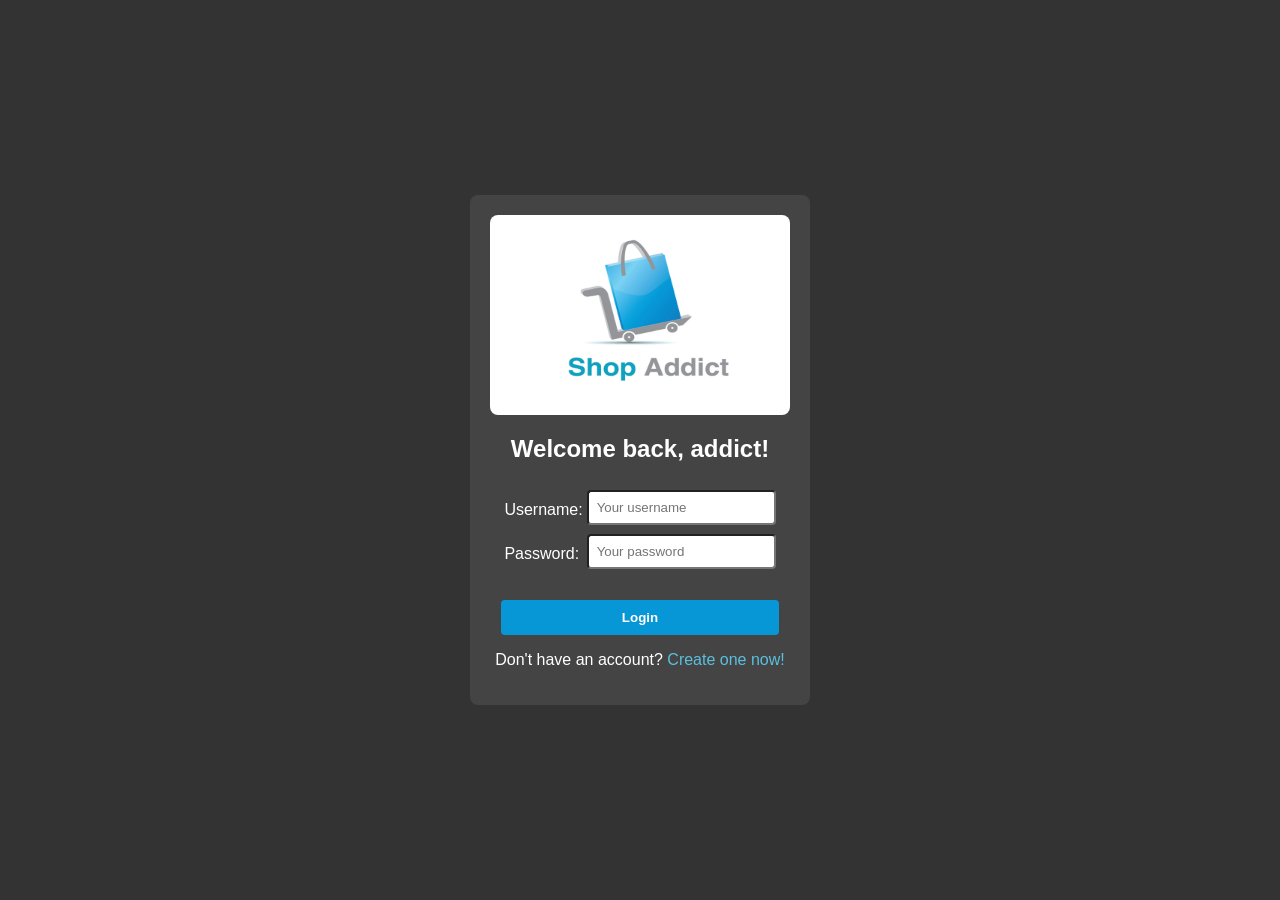
<file: index.html>
<!DOCTYPE html>
<html lang="en">
<head>
    <meta charset="UTF-8">
    <meta name="viewport" content="width=device-width, initial-scale=1.0">
    <link rel="stylesheet" href="styles.css">
    <title>Shop Addict Login</title>
</head>
<body>
<div class="login-container">
    <img src="images/shopaddictlogo.jpg" height="200" width="300">
    <h2>Welcome back, addict!</h2>
    <form id="loginForm">
        <table>
            <tr>
                <td align="right"><label for="username">Username:</label></td>
                <td align="left"><input type="text" id="username" name="username" placeholder="Your username" required></td>
            </tr>
            <tr>
                <td align="right"><label for="password">Password:</label></td>
                <td align="left"><input type="password" id="password" name="password" placeholder="Your password" required></td>
            </tr>
        </table>
        <br>
        <button class="pagebuttons" type="button" onclick="login()" style="font-weight: bold;">Login</button>
    </form>
    <p>Don't have an account? <a href="register.html">Create one now!</a></p>
</div>

<script src="script.js"></script>
</body>
</html>
</file>
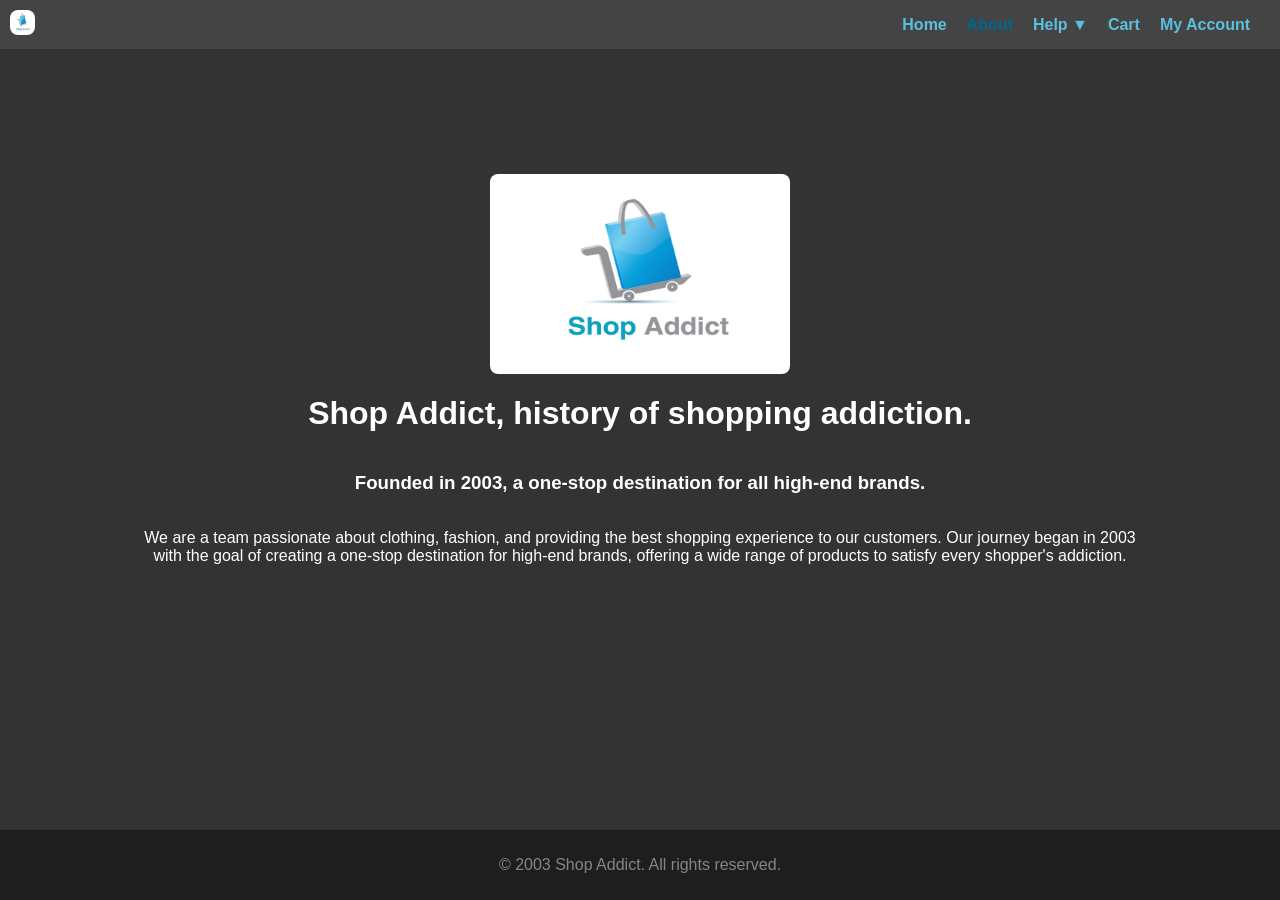
<file: about.html>
<!DOCTYPE html>
<html lang="en">
<head>
    <meta charset="UTF-8">
    <meta name="viewport" content="width=device-width, initial-scale=1.0">
    <link rel="stylesheet" href="styles.css">
    <title>About Shop Addict</title>
</head>
<body>
<nav class="navbar">
    <div class="navbar-left">
        <img src="images/shopaddictlogo.jpg" alt="Shop Addict Logo" width="25" height="25">
    </div>
    <div class="navbar-right">
        <ul>
            <li><a href="store.html">Home</a></li>
            <li><a href="#" style="color: #00668e">About</a></li>
            <li class="submenu">
                <a href="#">Help ▼</a>
                <ul class="help-menu">
                    <li><a href="faq.html">FAQ</a></li>
                    <div class="contactsubmenu">
                        <li class="contact-us-submenu">
                            <a href="#">◀ Contact Us</a>
                            <ul>
                                <li><a href="contactemail.html">Email</a></li>
                                <li><a href="contactphone.html">Phone</a></li>
                                <li><a href="contactlivechat.html">Live Chat</a></li>
                            </ul>
                        </li>
                    </div>
                </ul>
            </li>
            <li><a id="cartnavbar" href="cart.html">Cart</a></li>
            <li><a href="account.html">My Account</a></li>
        </ul>
    </div>
</nav>

<div class="welcome-message">
    <img src="images/shopaddictlogo.jpg" height="200" width="300">
    <h1>Shop Addict, history of shopping addiction.</h1>
    <h3>Founded in 2003, a one-stop destination for all high-end brands.</h3>
    <p>We are a team passionate about clothing, fashion, and providing the best shopping experience to our customers. Our journey began in 2003 with the goal of creating a one-stop destination for high-end brands, offering a wide range of products to satisfy every shopper's addiction.</p>
</div>

<footer>
    <p class="copyright">© 2003 Shop Addict. All rights reserved.</p>
</footer>

<script src="script.js"></script>
</body>
</html>
</file>
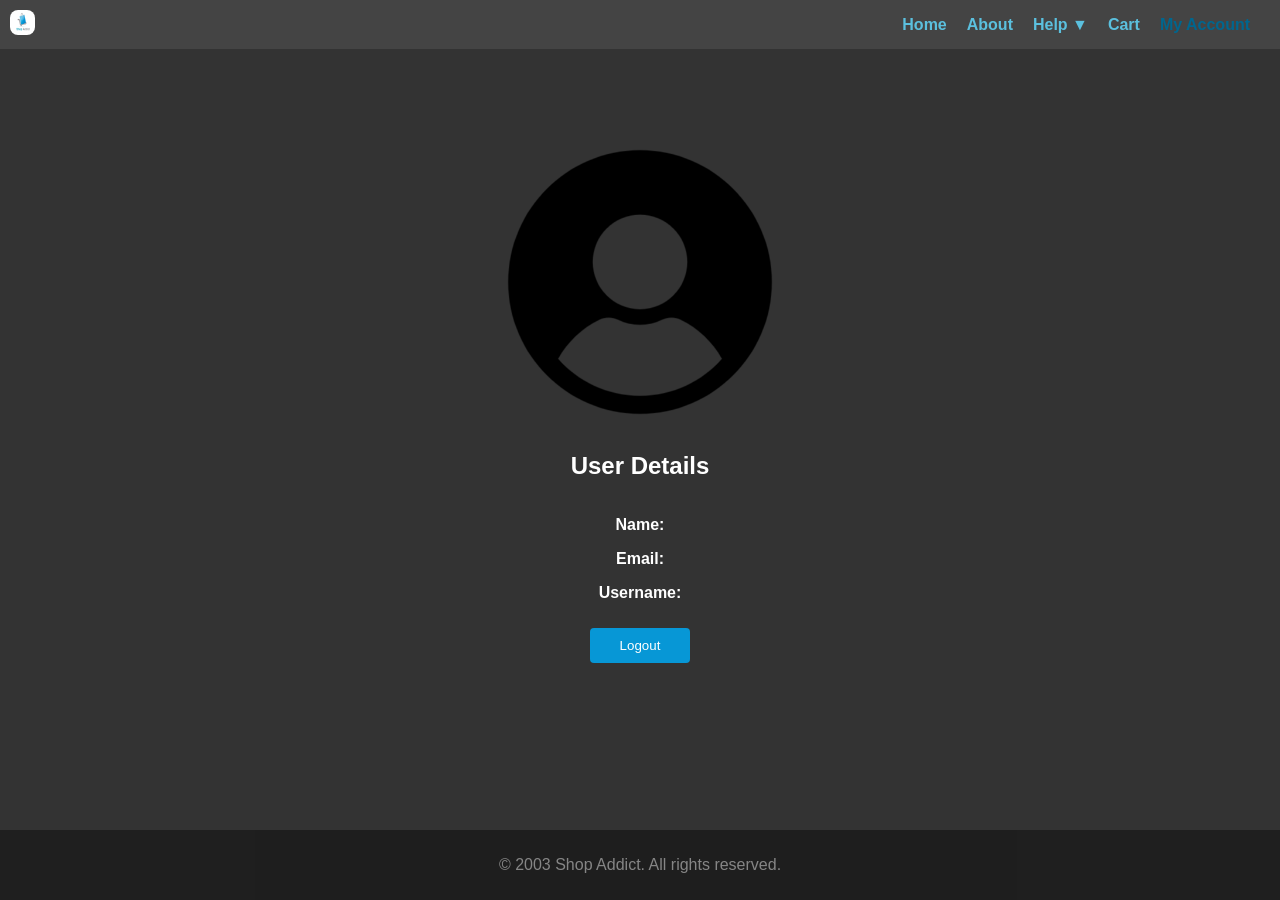
<file: account.html>
<!DOCTYPE html>
<html lang="en">
<head>
    <meta charset="UTF-8">
    <meta name="viewport" content="width=device-width, initial-scale=1.0">
    <link rel="stylesheet" href="styles.css">
    <title>Shop Addict Account</title>
</head>
<body>
<nav class="navbar">
    <div class="navbar-left">
        <img src="images/shopaddictlogo.jpg" alt="Shop Addict Logo" width="25" height="25">
    </div>
    <div class="navbar-right">
        <ul>
            <li><a href="store.html">Home</a></li>
            <li><a href="about.html">About</a></li>
            <li class="submenu">
                <a href="#">Help ▼</a>
                <ul class="help-menu">
                    <li><a href="faq.html">FAQ</a></li>
                    <div class="contactsubmenu">
                        <li class="contact-us-submenu">
                            <a href="#">◀ Contact Us</a>
                            <ul>
                                <li><a href="contactemail.html">Email</a></li>
                                <li><a href="contactphone.html">Phone</a></li>
                                <li><a href="contactlivechat.html">Live Chat</a></li>
                            </ul>
                        </li>
                    </div>
                </ul>
            </li>
            <li><a id="cartnavbar" href="cart.html">Cart</a></li>
            <li><a href="#" style="color: #00668e">My Account</a></li>
        </ul>
    </div>
</nav>

<div class="account-container">
    <img src="images/usericon.png" width="300" height="300">
    <h2>User Details</h2>
    <div class="user-details">
        <p><strong>Name: </strong><span  id="name"></span></p>
        <p><strong>Email: </strong><span id="email"></span></p>
        <p><strong>Username: </strong><span id="username"></span></p>
    </div>

    <button class="logout-button" onclick="logout()" style="width: 100px">Logout</button>
</div>

<footer>
    <p class="copyright">© 2003 Shop Addict. All rights reserved.</p>
</footer>

<script src="script.js"></script>
</body>
</html>
</file>
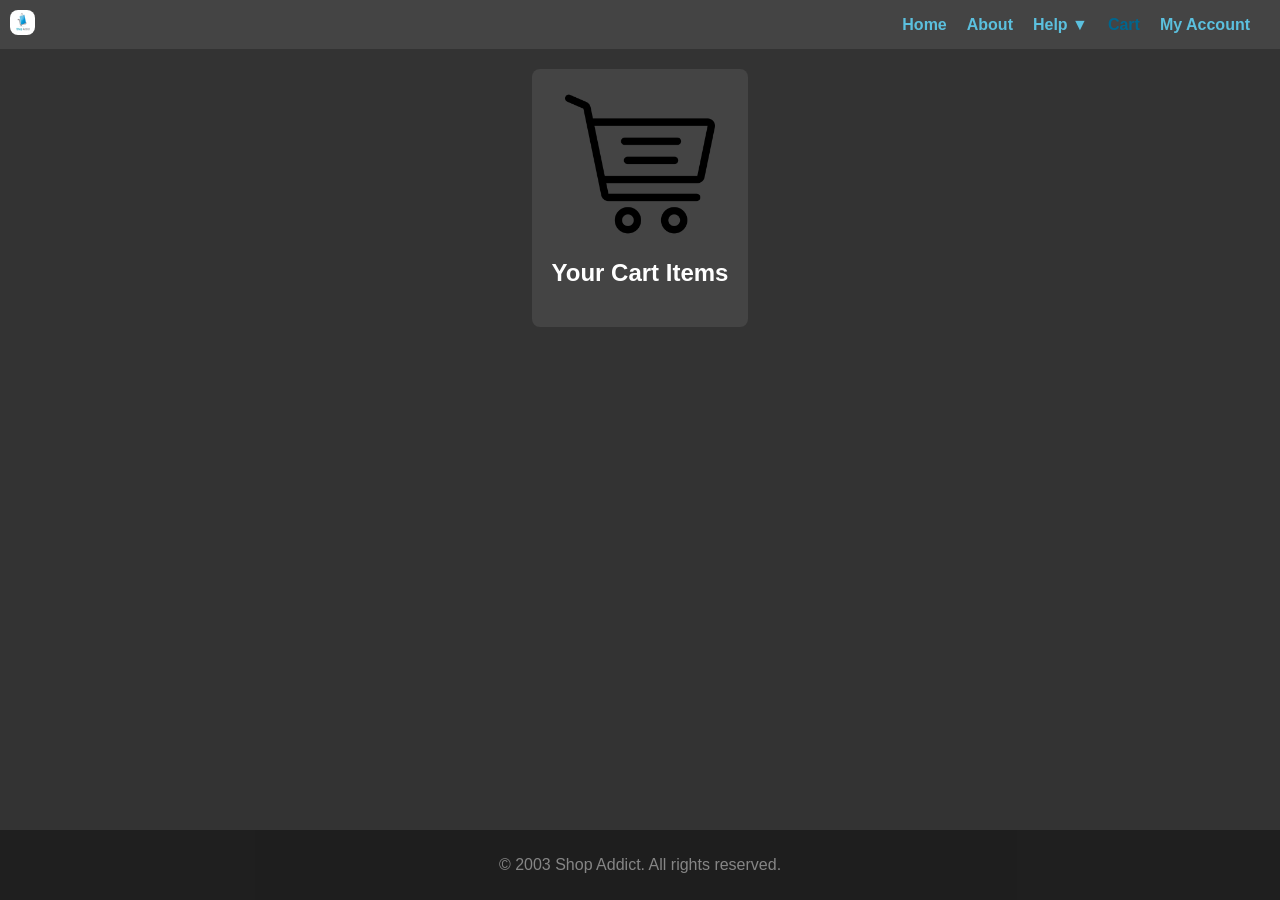
<file: cart.html>
<!DOCTYPE html>
<html lang="en">
<head>
    <meta charset="UTF-8">
    <meta name="viewport" content="width=device-width, initial-scale=1.0">
    <link rel="stylesheet" href="styles.css">
    <title>Shop Addict Cart</title>
</head>
<body>
<nav class="navbar">
    <div class="navbar-left">
        <img src="images/shopaddictlogo.jpg" alt="Shop Addict Logo" width="25" height="25">
    </div>
    <div class="navbar-right">
        <ul>
            <li><a href="store.html">Home</a></li>
            <li><a href="about.html">About</a></li>
            <li class="submenu">
                <a href="#">Help ▼</a>
                <ul class="help-menu">
                    <li><a href="faq.html">FAQ</a></li>
                    <div class="contactsubmenu">
                        <li class="contact-us-submenu">
                            <a href="#">◀ Contact Us</a>
                            <ul>
                                <li><a href="contactemail.html">Email</a></li>
                                <li><a href="contactphone.html">Phone</a></li>
                                <li><a href="contactlivechat.html">Live Chat</a></li>
                            </ul>
                        </li>
                    </div>
                </ul>
            </li>
            <li><a id="cartnavbar" href="#" style="color: #00668e">Cart</a></li>
            <li><a href="account.html">My Account</a></li>
        </ul>
    </div>
</nav>

<div class="cart-container">
    <img src="images/carticoninvisible.png" width="150" height="150">
    <h2>Your Cart Items</h2>
    <div id="cartItems"></div>
</div>

<footer>
    <p class="copyright">© 2003 Shop Addict. All rights reserved.</p>
</footer>

<script src="script.js"></script>
</body>
</html>
</file>
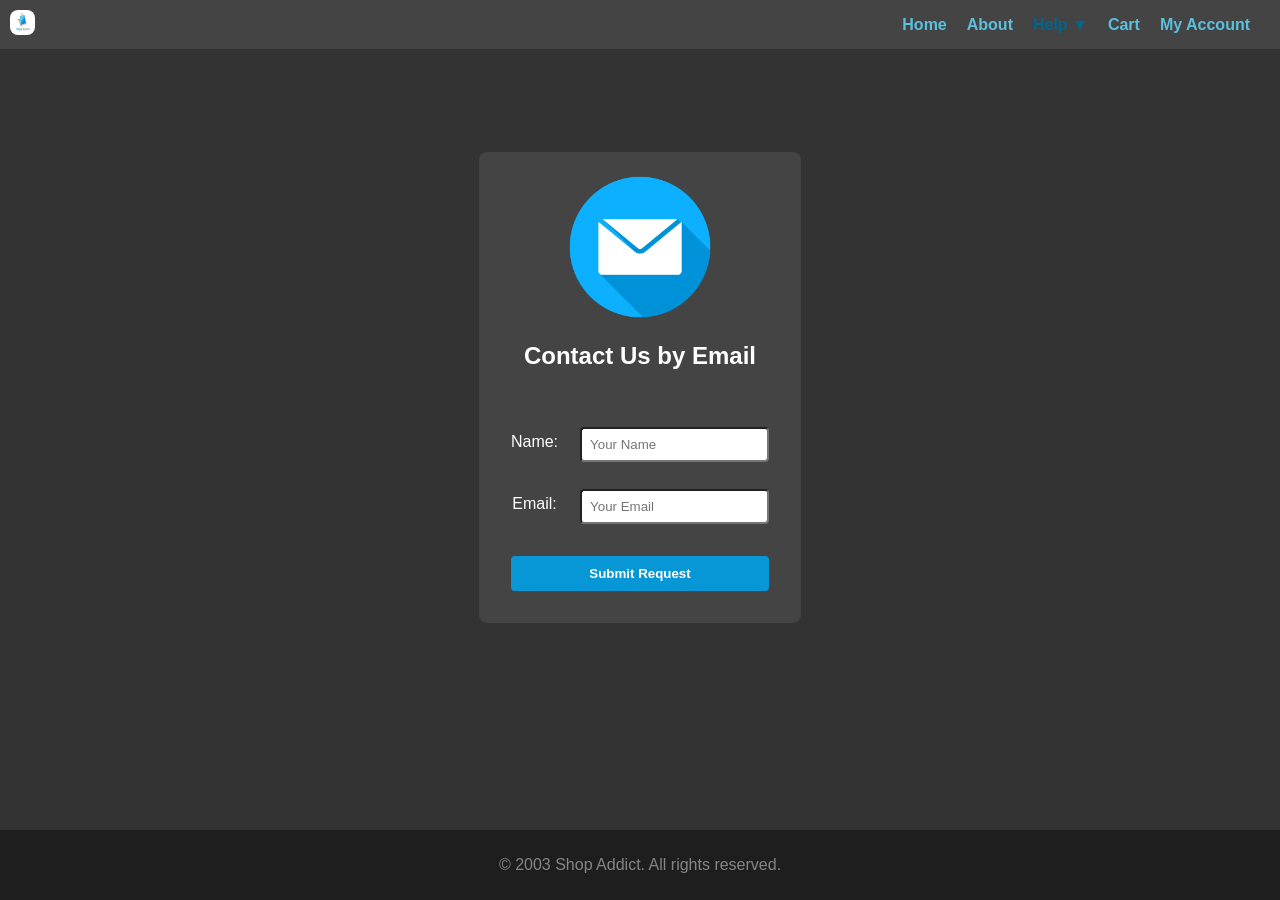
<file: contactemail.html>
<!DOCTYPE html>
<html lang="en">
<head>
    <meta charset="UTF-8">
    <meta name="viewport" content="width=device-width, initial-scale=1.0">
    <link rel="stylesheet" href="styles.css">
    <title>Contact Us - Shop Addict</title>
</head>
<body>
<nav class="navbar">
    <div class="navbar-left">
        <img src="images/shopaddictlogo.jpg" alt="Shop Addict Logo" width="25" height="25">
    </div>
    <div class="navbar-right">
        <ul>
            <li><a href="store.html">Home</a></li>
            <li><a href="about.html">About</a></li>
            <li class="submenu">
                <a href="#" style="color: #00668e">Help ▼</a>
                <ul class="help-menu">
                    <li><a href="faq.html">FAQ</a></li>
                    <div class="contactsubmenu">
                        <li class="contact-us-submenu">
                            <a href="#" style="color: #00668e">◀ Contact Us</a>
                            <ul>
                                <li><a href="#" style="color: #00668e">Email</a></li>
                                <li><a href="contactphone.html">Phone</a></li>
                                <li><a href="contactlivechat.html">Live Chat</a></li>
                            </ul>
                        </li>
                    </div>
                </ul>
            </li>
            <li><a id="cartnavbar" href="cart.html">Cart</a></li>
            <li><a href="account.html">My Account</a></li>
        </ul>
    </div>
</nav>

<div class="contact-container">
    <img src="images/emaillogo.png" width="150" height="150">
    <h2>Contact Us by Email</h2>
    <form class="contact-form">
        <table>
            <tr>
                <td>Name:</td>
                <td><input type="text" id="name" placeholder="Your Name" required></td>
            </tr>
            <tr>
                <td>Email:</td>
                <td><input type="email" id="email" placeholder="Your Email" required></td>
            </tr>
            <tr>
                <td colspan="2">
                    <button id="submitRequest" onclick="submitRequest()">Submit Request</button>
                </td>
            </tr>
        </table>
    </form>
</div>

<footer>
    <p class="copyright">© 2003 Shop Addict. All rights reserved.</p>
</footer>

<script src="script.js"></script>
</body>
</html>
</file>
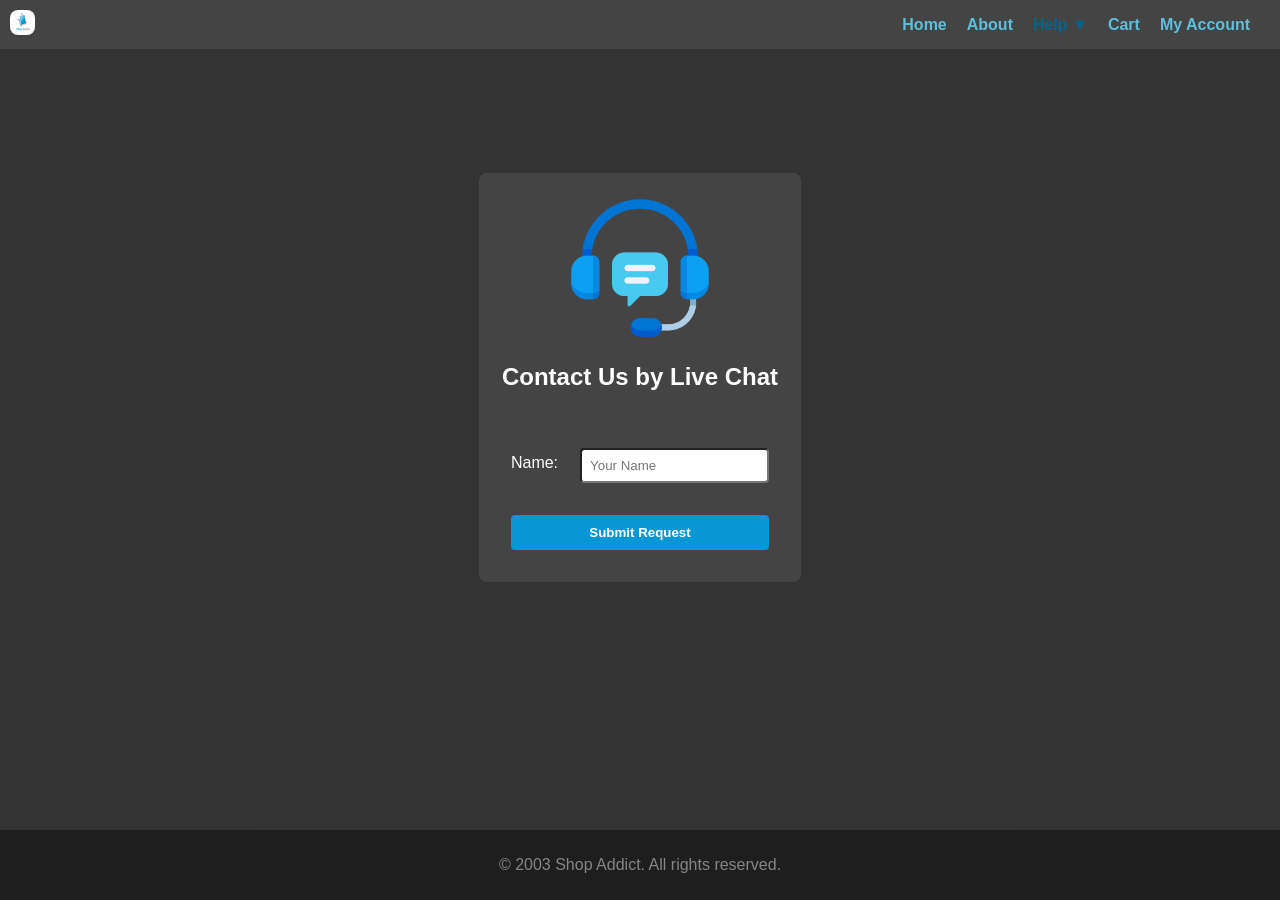
<file: contactlivechat.html>
<!DOCTYPE html>
<html lang="en">
<head>
    <meta charset="UTF-8">
    <meta name="viewport" content="width=device-width, initial-scale=1.0">
    <link rel="stylesheet" href="styles.css">
    <title>Contact Us - Shop Addict</title>
</head>
<body>
<nav class="navbar">
    <div class="navbar-left">
        <img src="images/shopaddictlogo.jpg" alt="Shop Addict Logo" width="25" height="25">
    </div>
    <div class="navbar-right">
        <ul>
            <li><a href="store.html">Home</a></li>
            <li><a href="about.html">About</a></li>
            <li class="submenu">
                <a href="#" style="color: #00668e">Help ▼</a>
                <ul class="help-menu">
                    <li><a href="faq.html">FAQ</a></li>
                    <div class="contactsubmenu">
                        <li class="contact-us-submenu">
                            <a href="#" style="color: #00668e">◀ Contact Us</a>
                            <ul>
                                <li><a href="contactemail.html">Email</a></li>
                                <li><a href="contactphone.html">Phone</a></li>
                                <li><a href="#" style="color: #00668e">Live Chat</a></li>
                            </ul>
                        </li>
                    </div>
                </ul>
            </li>
            <li><a id="cartnavbar" href="cart.html">Cart</a></li>
            <li><a href="account.html">My Account</a></li>
        </ul>
    </div>
</nav>

<div class="contact-container">
    <img src="images/livechatlogoblue.png" width="150" height="150">
    <h2>Contact Us by Live Chat</h2>
    <form class="contact-form">
        <table>
            <tr>
                <td>Name:</td>
                <td><input type="text" id="name" placeholder="Your Name" required></td>
            </tr>
            <tr>
                <td colspan="2">
                    <button id="submitRequest" onclick="submitRequest()">Submit Request</button>
                </td>
            </tr>
        </table>
    </form>
</div>

<footer>
    <p class="copyright">© 2003 Shop Addict. All rights reserved.</p>
</footer>

<script src="script.js"></script>
</body>
</html>
</file>
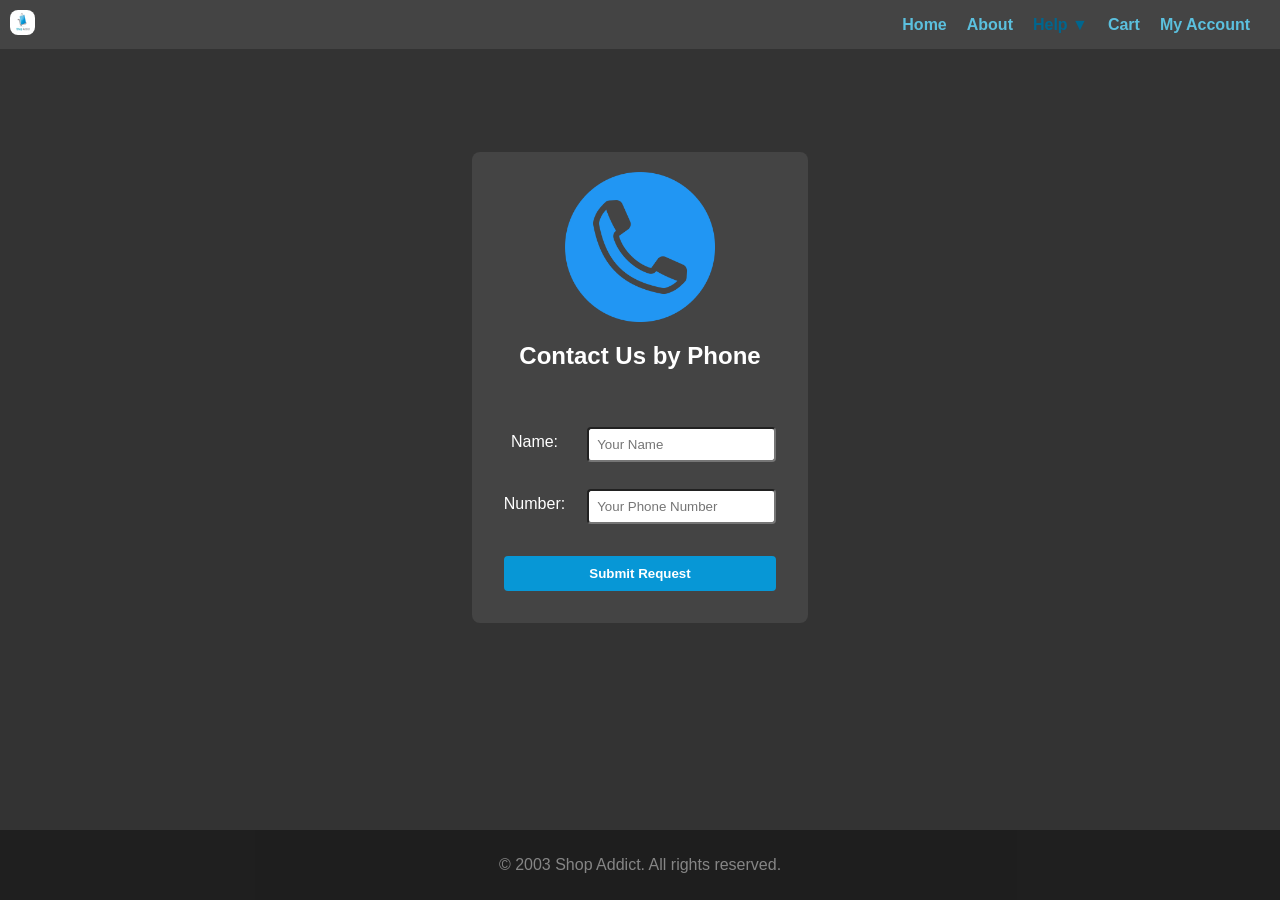
<file: contactphone.html>
<!DOCTYPE html>
<html lang="en">
<head>
    <meta charset="UTF-8">
    <meta name="viewport" content="width=device-width, initial-scale=1.0">
    <link rel="stylesheet" href="styles.css">
    <title>Contact Us - Shop Addict</title>
</head>
<body>
<nav class="navbar">
    <div class="navbar-left">
        <img src="images/shopaddictlogo.jpg" alt="Shop Addict Logo" width="25" height="25">
    </div>
    <div class="navbar-right">
        <ul>
            <li><a href="store.html">Home</a></li>
            <li><a href="about.html">About</a></li>
            <li class="submenu">
                <a href="#" style="color: #00668e">Help ▼</a>
                <ul class="help-menu">
                    <li><a href="faq.html">FAQ</a></li>
                    <div class="contactsubmenu">
                        <li class="contact-us-submenu">
                            <a href="#" style="color: #00668e">◀ Contact Us</a>
                            <ul>
                                <li><a href="contactemail.html">Email</a></li>
                                <li><a href="#" style="color: #00668e">Phone</a></li>
                                <li><a href="contactlivechat.html">Live Chat</a></li>
                            </ul>
                        </li>
                    </div>
                </ul>
            </li>
            <li><a id="cartnavbar" href="cart.html">Cart</a></li>
            <li><a href="account.html">My Account</a></li>
        </ul>
    </div>
</nav>

<div class="contact-container">
    <img src="images/phonelogoblue.png" width="150" height="150">
    <h2>Contact Us by Phone</h2>
    <form class="contact-form">
        <table>
            <tr>
                <td>Name:</td>
                <td><input type="text" id="name" placeholder="Your Name" required></td>
            </tr>
            <tr>
                <td>Number:</td>
                <td><input type="number" id="email" placeholder="Your Phone Number" required></td>
            </tr>
            <tr>
                <td colspan="2">
                    <button id="submitRequest" onclick="submitRequest()">Submit Request</button>
                </td>
            </tr>
        </table>
    </form>
</div>

<footer>
    <p class="copyright">© 2003 Shop Addict. All rights reserved.</p>
</footer>

<script src="script.js"></script>
</body>
</html>
</file>
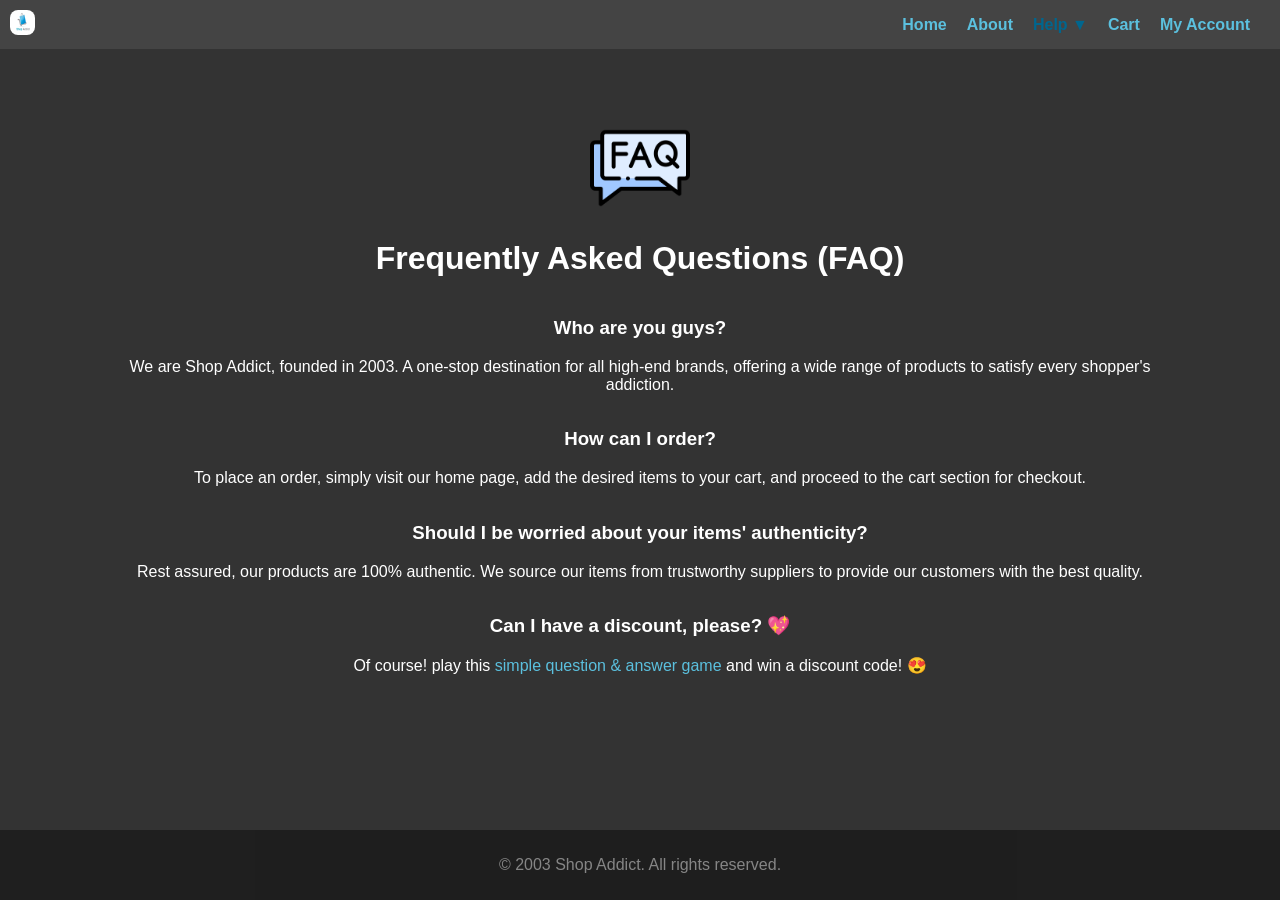
<file: faq.html>
<!DOCTYPE html>
<html lang="en">

<head>
    <meta charset="UTF-8">
    <meta name="viewport" content="width=device-width, initial-scale=1.0">
    <link rel="stylesheet" href="styles.css">
    <title>FAQ - Shop Addict</title>
</head>

<body>
<nav class="navbar">
    <div class="navbar-left">
        <img src="images/shopaddictlogo.jpg" alt="Shop Addict Logo" width="25" height="25">
    </div>
    <div class="navbar-right">
        <ul>
            <li><a href="store.html">Home</a></li>
            <li><a href="about.html">About</a></li>
            <li class="submenu">
                <a href="#" style="color: #00668e">Help ▼</a>
                <ul class="help-menu">
                    <li><a href="#" style="color: #00668e">FAQ</a></li>
                    <div class="contactsubmenu">
                        <li class="contact-us-submenu">
                            <a href="#">◀ Contact Us</a>
                            <ul>
                                <li><a href="contactemail.html">Email</a></li>
                                <li><a href="contactphone.html">Phone</a></li>
                                <li><a href="contactlivechat.html">Live Chat</a></li>
                            </ul>
                        </li>
                    </div>
                </ul>
            </li>
            <li><a id="cartnavbar" href="cart.html">Cart</a></li>
            <li><a href="account.html">My Account</a></li>
        </ul>
    </div>
</nav>

<div class="welcome-message">
    <img src="images/faq.png" height="100" width="100">
    <h1>Frequently Asked Questions (FAQ)</h1>
    <div class="faq-item">
        <h3>Who are you guys?</h3>
        <p>We are Shop Addict, founded in 2003. A one-stop destination for all high-end brands, offering a wide range of products to satisfy every shopper's addiction.</p>
    </div>
    <div class="faq-item">
        <h3>How can I order?</h3>
        <p>To place an order, simply visit our home page, add the desired items to your cart, and proceed to the cart section for checkout.</p>
    </div>
    <div class="faq-item">
        <h3>Should I be worried about your items' authenticity?</h3>
        <p>Rest assured, our products are 100% authentic. We source our items from trustworthy suppliers to provide our customers with the best quality.</p>
    </div>
    <div class="faq-item">
        <h3>Can I have a discount, please? 💖</h3>
        <p>Of course! play this <a href="game.html">simple question & answer game</a> and win a discount code! 😍</p>
    </div>
</div>

<footer>
    <p class="copyright">© 2003 Shop Addict. All rights reserved.</p>
</footer>

<script src="script.js"></script>
</body>

</html>
</file>
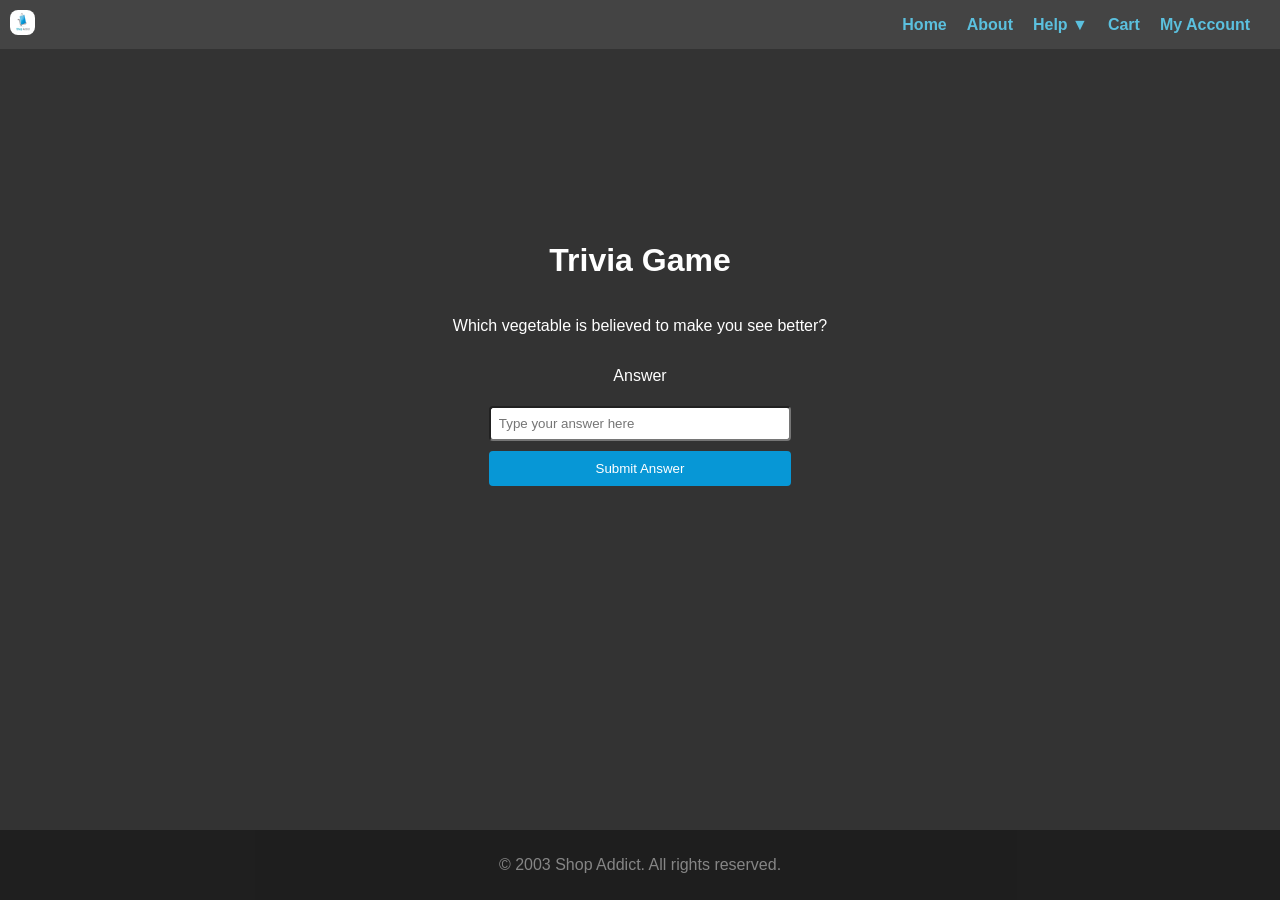
<file: game.html>
<!DOCTYPE html>
<html lang="en">

<head>
    <meta charset="UTF-8">
    <meta name="viewport" content="width=device-width, initial-scale=1.0">
    <link rel="stylesheet" href="styles.css">
    <title>Trivia Game - Shop Addict</title>
</head>

<body>
<nav class="navbar">
    <div class="navbar-left">
        <img src="images/shopaddictlogo.jpg" alt="Shop Addict Logo" width="25" height="25">
    </div>
    <div class="navbar-right">
        <ul>
            <li><a href="store.html">Home</a></li>
            <li><a href="about.html">About</a></li>
            <li class="submenu">
                <a href="#">Help ▼</a>
                <ul class="help-menu">
                    <li><a href="faq.html">FAQ</a></li>
                    <div class="contactsubmenu">
                        <li class="contact-us-submenu">
                            <a href="#">◀ Contact Us</a>
                            <ul>
                                <li><a href="contactemail.html">Email</a></li>
                                <li><a href="contactphone.html">Phone</a></li>
                                <li><a href="contactlivechat.html">Live Chat</a></li>
                            </ul>
                        </li>
                    </div>
                </ul>
            </li>
            <li><a id="cartnavbar" href="cart.html">Cart</a></li>
            <li><a href="account.html">My Account</a></li>
        </ul>
    </div>
</nav>

<div class="welcome-message">
    <h1>Trivia Game</h1>
    <div class="trivia-question">
        <p id="questionText"></p>
    </div>
    <div class="trivia-answer">
        <p>Answer</p>
        <input type="text" id="answerInput" placeholder="Type your answer here">
        <button onclick="checkAnswer(currentQuestion.answer, document.getElementById('answerInput').value.trim())">Submit Answer</button>
    </div>
</div>

<footer>
    <p class="copyright">© 2003 Shop Addict. All rights reserved.</p>
</footer>

<script src="script.js"></script>
<script>
    var randomIndex = Math.floor(Math.random() * questions.length);
    var currentQuestion = questions[randomIndex];

    var questionText = document.getElementById('questionText');
    questionText.textContent = currentQuestion.question;
</script>
</body>

</html>
</file>
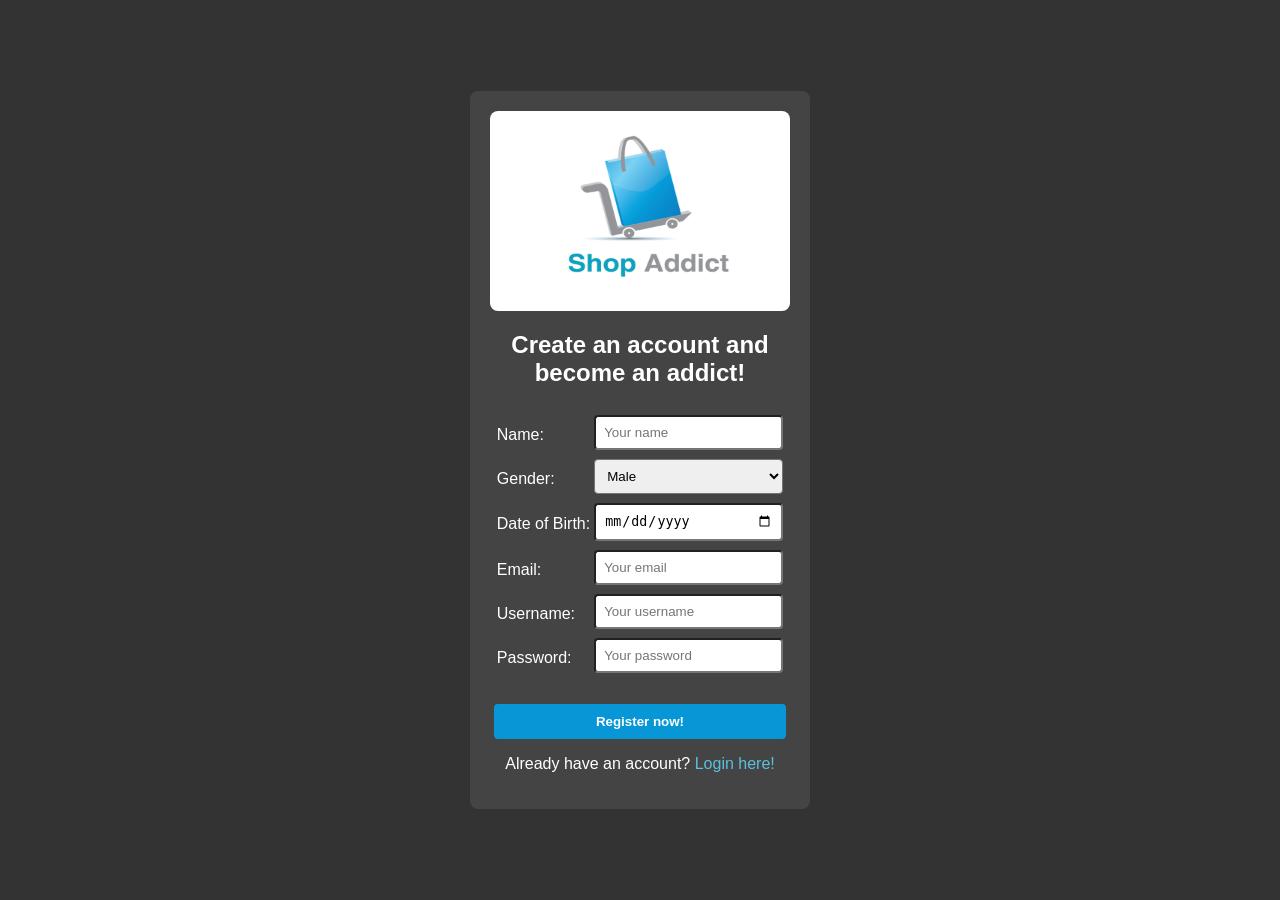
<file: register.html>
<!DOCTYPE html>
<html lang="en">
<head>
    <meta charset="UTF-8">
    <meta name="viewport" content="width=device-width, initial-scale=1.0">
    <link rel="stylesheet" href="styles.css">
    <title>Shop Addict Registration</title>
</head>
<body>
<div class="registration-container">
    <img src="images/shopaddictlogo.jpg" height="200" width="300">
    <h2>Create an account and become an addict!</h2>
    <form id="registrationForm">
        <table>
            <tr>
                <td align="right"><label for="name">Name:</label></td>
                <td align="left"><input type="text" id="name" name="name" placeholder="Your name" required></td>
            </tr>
            <tr>
                <td align="right"><label for="gender">Gender:</label></td>
                <td align="left">
                    <select id="gender" name="gender" required>
                        <option value="male">Male</option>
                        <option value="female">Female</option>
                    </select>
                </td>
            </tr>
            <tr>
                <td align="right"><label for="dob">Date of Birth:</label></td>
                <td align="left"><input type="date" id="dob" name="dob" required></td>
            </tr>
            <tr>
                <td align="right"><label for="email">Email:</label></td>
                <td align="left"><input type="email" id="email" name="email" placeholder="Your email" required></td>
            </tr>
            <tr>
                <td align="right"><label for="username">Username:</label></td>
                <td align="left"><input type="text" id="username" name="username" placeholder="Your username" required></td>
            </tr>
            <tr>
                <td align="right"><label for="password">Password:</label></td>
                <td align="left"><input type="password" id="password" name="password" placeholder="Your password" required></td>
            </tr>
        </table>
        <br>
        <input class="pagebuttons" type="button" onclick="register()" value="Register now!" style="font-weight: bold;">
    </form>
    <p>Already have an account? <a href="index.html">Login here!</a></p>
</div>

<script src="script.js"></script>
</body>
</html>
</file>
<file: styles.css>
body {
    background-color: #333;
    color: #fff;
    font-family: Arial, sans-serif;
    display: flex;
    flex-direction: column;
    align-items: center;
    min-height: 100vh;
    margin: 0;
    overflow-y: auto;
}

img {
    border-radius: 8px;
}

.login-container, .registration-container {
    text-align: center;
    margin: auto;
    display: flex;
    flex-direction: column;
    background-color: #444;
    padding: 20px;
    border-radius: 8px;
    justify-content: center;
    align-items: center;
}

.registration-container h2 {
    max-width: 300px;
}

form {
    display: flex;
    flex-direction: column;
    align-items: center;
    justify-content: center;
}

label {
    display: flex;
    margin-top: 10px;
    align-items: center;
}

label > span {
    margin-right: 10px;
}

input, select, button {
    width: 100%;
    padding: 8px;
    margin-top: 5px;
    box-sizing: border-box;
    border-radius: 4px;
}

button, #loginbutton, .pagebuttons {
    background-color: #0797d6;
    color: #fff;
    padding: 10px;
    border: none;
    border-radius: 4px;
    cursor: pointer;
    margin-top: 10px;
}

button:hover, .pagebuttons:hover {
    background-color: #07528e;
}

a {
    color: #5bc0de;
    text-decoration: none;
}

a:hover {
    text-decoration: underline;
}

.navbar {
    display: flex;
    justify-content: space-between;
    align-items: center;
    box-sizing: border-box;
    background-color: #444;
    padding: 10px;
    position: sticky;
    top: 0;
    z-index: 100;
    width: 100%;
}

.navbar img {
    max-height: 50px;
}

.navbar ul {
    list-style: none;
    margin: 0;
    padding: 0;
    display: flex;
}

.navbar li {
    margin-right: 20px;
}

.navbar-right li {
    font-weight: bold;
}

.submenu li {
    margin: 10px;
    width: 80px;
    opacity: 1;
}

.submenu {
    position: relative;
}

.submenu ul {
    display: none;
    position: absolute;
    top: 100%;
    left: 0;
    background-color: black;
    opacity: 0.7;
    padding: 10px;
    border-radius: 4px;
}

.submenu:hover ul {
    display: block;
}

.welcome-message, .account-container {
    text-align: center;
    margin: auto;
    width: 80%;
    height: 100%;
    display: flex;
    flex-direction: column;
    justify-content: center;
    align-items: center;
}

.item-cards {
    display: flex;
    flex-wrap: wrap;
    justify-content: space-around;
    gap: 30px;
    margin: auto;
    overflow: auto;
    padding: 20px 100px 20px 250px;
}

.card {
    box-shadow: 0px 7px 7px rgba(0, 0, 0, 0.1);
    margin: auto;
    background-color: #383738;
    width: 250px;
}

.product_desc {
    text-align: center;
}

.card img {
    max-width: 100%;
    height: 300px;
}

footer {
    text-align: center;
    margin-top: auto;
    opacity: 0.4;
    position: sticky;
    background-color: black;
    box-sizing: border-box;
    padding: 10px;
    width: 100%;
}

.cart-container {
    text-align: center;
    margin: auto;
    display: flex;
    flex-direction: column;
    background-color: #444;
    padding: 20px;
    border-radius: 8px;
    justify-content: center;
    align-items: center;
    margin-top: 20px;
    margin-bottom: 20px;
}

.cart-container h2 {
    color: #fff;
}

.cart-item-row {
    display: flex;
    align-items: center;
    justify-content: space-between;
    border-bottom: 1px solid #fff;
    padding: 10px;
}

.cart-item-row img {
    max-width: 100px;
    margin-right: 20px;
}

.cart-item-row p {
    margin: 0;
    color: #fff;
}

.cartItems {
    display: flex;
    align-items: center;
    margin-bottom: 20px;
}

.cart-item img {
    max-width: 100%;
    height: auto;
}

.cart-table {
    width: 500px;
    margin: auto;
    border-collapse: collapse;
}

.contact-container {
    text-align: center;
    margin: auto;
    display: flex;
    flex-direction: column;
    background-color: #444;
    padding: 20px;
    border-radius: 8px;
    justify-content: center;
    align-items: center;
}

.contact-container h2 {
    color: #fff;
}

.contact-form {
    margin-top: 20px;
}

.contact-form table {
    margin: auto;
    width: 100%;
}

.contact-form td {
    padding: 10px;
}

.contact-form input {
    width: 100%;
    padding: 8px;
    margin-top: 5px;
    box-sizing: border-box;
    border-radius: 4px;
}

#submitRequest {
    background-color: #0797d6;
    color: #fff;
    padding: 10px;
    border: none;
    border-radius: 4px;
    cursor: pointer;
    margin-top: 10px;
    font-weight: bold;
}

#submitRequest:hover {
    background-color: #07528e;
}

.submenu {
    position: relative;
}


.submenu:hover .help-menu {
    display: block;
}

.submenu .help-menu {
    display: none;
    position: absolute;
    top: 100%;
    left: 0;
    background-color: black;
    opacity: 0.7;
    padding: 10px;
    border-radius: 4px;
}

.help-menu .contact-us-submenu ul{
    display: none;
    position: absolute;
    top: 40px;
    left: -90%;
    background-color: black;
    opacity: 0.7;
    padding: 10px;
    border-radius: 4px;
    z-index: 2;
}

.help-menu .contactsubmenu:hover ul {
    display: block;
}

.side-menu {
    background-color: #555;
    padding: 5px;
    margin: 10px 0px 10px 50px;
    position: fixed;
    left: 0;
    top: 20px;
    height: 100%;
    display: flex;
    flex-direction: column;
    align-items: center;
    justify-content: center;
    z-index: 3;
    text-align: center;
}

.side-menu h2 {
    color: #fff;
    margin-bottom: 10px;
}

.side-menu ul {
    list-style: none;
    padding: 0;
    margin: 0;
    text-align: left;
}

.side-menu li {
    margin-bottom: 10px;
    border-bottom: 1px solid #333333;
}

.side-menu a {
    color: #fff;
    text-decoration: none;
    padding: 10px;
    text-align: center;
    width: 100%;
    box-sizing: border-box;
}


.side-menu a img {
    text-align: center;
    justify-content: center;
    align-items: center;
    padding-top: 10px;
}

.side-menu a:hover {
    text-decoration: underline;
}
</file>
